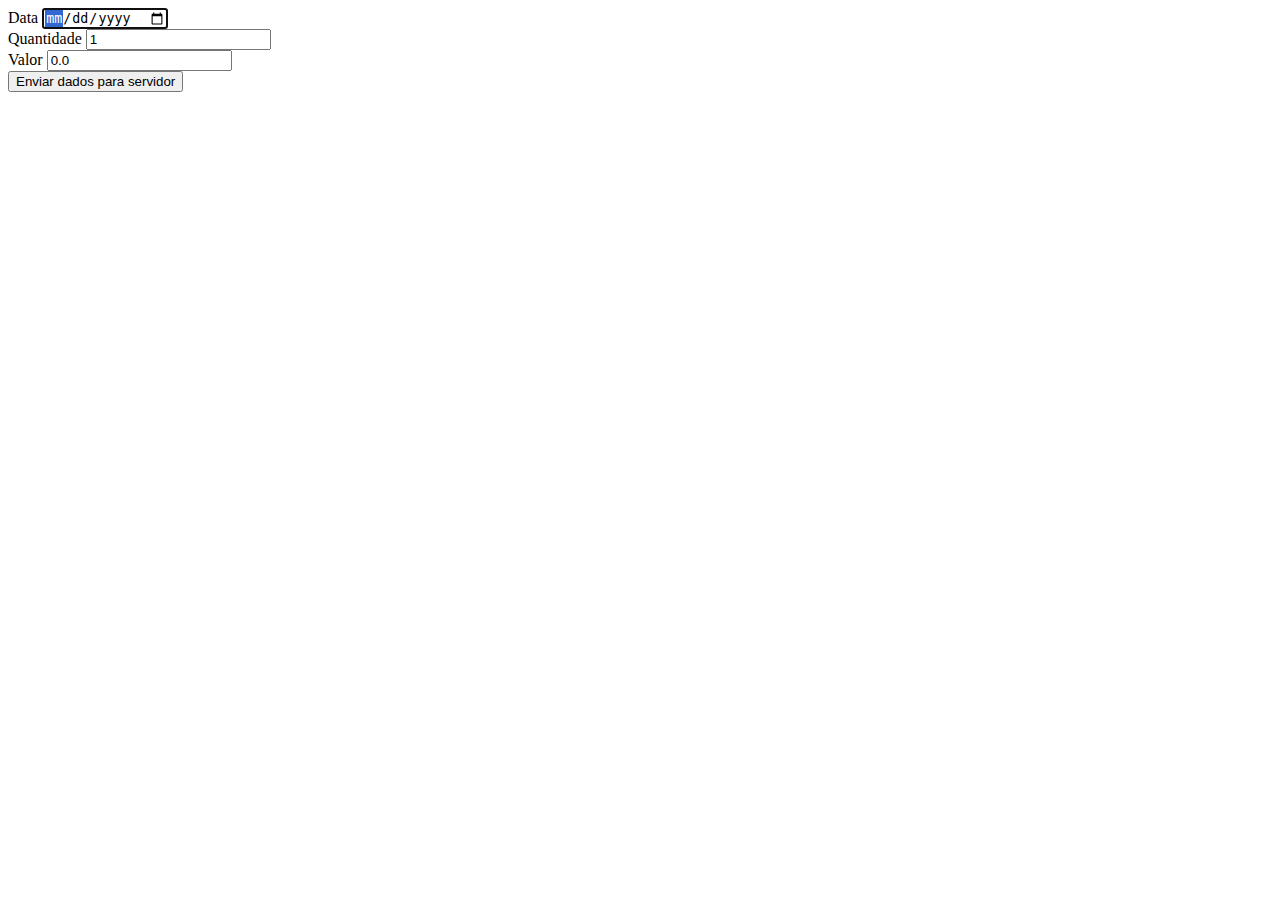
<file: client/post.html>
<!DOCTYPE html>
<html lang="en">
<!-- aluraframe/client/post.html -->
<html>

<head>
    <meta charset="UTF-8">
    <title>Negociações</title>
    <link rel="stylesheet" href="https://stackpath.bootstrapcdn.com/bootstrap/4.1.3/css/bootstrap.min.css"
        integrity="sha384-MCw98/SFnGE8fJT3GXwEOngsV7Zt27NXFoaoApmYm81iuXoPkFOJwJ8ERdknLPMO" crossorigin="anonymous">

</head>

<body class="container">
    <form class="form">

        <div class="form-group">
            <label for="data">Data</label>
            <input type="date" id="data" class="form-control" required autofocus />
        </div>

        <div class="form-group">
            <label for="quantidade">Quantidade</label>
            <input type="number" min="1" step="1" id="quantidade" class="form-control" value="1" required />
        </div>

        <div class="form-group">
            <label for="valor">Valor</label>
            <input id="valor" type="number" class="form-control" min="0.01" step="0.01" value="0.0" required />
        </div>

        <button class="btn btn-primary" type="submit" onclick="sendPost(event)">Enviar dados para servidor</button>
    </form>

    <script>

        function sendPost(event) {

            event.preventDefault();
            console.log("Enviando post");

            //aqui você deve ler os dados do formulário
            let inputData = document.querySelector('#data').value
            let inputQuantidade = document.querySelector('#quantidade').value
            let inputValor = document.querySelector('#valor').value
            console.log(inputData);
            console.log(inputQuantidade);
            console.log(inputValor);
            //construir o json



            //enviar o XMLHttpRequest

        }
    </script>
</body>

</html>
</file>
